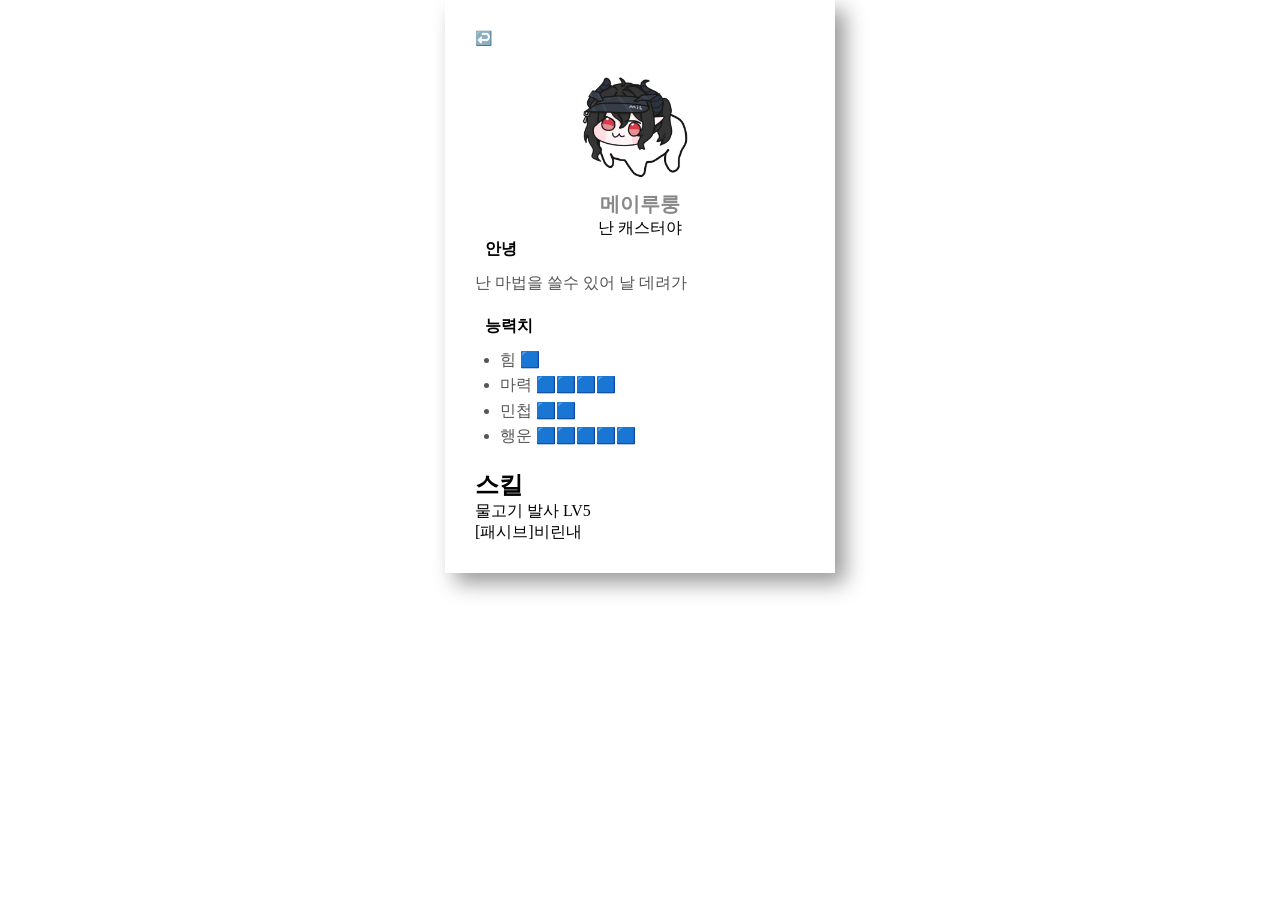
<file: detail member2.html>
<!doctype html>
<html lang="en">
    <head>
        <meta charset="UTF-8" />
        <meta name="viewport" content="width=device-width, initial-scale=1.0" />
        <title>종족값</title>
        <link rel="icon" href="img/galactic-senate-brands-solid.png" />
        <link rel="stylesheet" href="css/detail.css" />
    </head>
    <body>
        <section>
            <!-- back -->
            <a href="member2.html" class="back-btn">↩️</a>
            <!-- 상단프로필 -->
            <div class="detail-profile">
                <img src="img/메로롱.gif" alt="member1" />
                <h1>메이루룽</h1>
                <p>난 캐스터야</p>
            </div>
            <!-- 소개 -->
            <div class="detail-box">
                <h2>안녕</h2>
                <p>난 마법을 쓸수 있어 날 데려가</p>
            </div>
            <!-- 스킬 -->
            <div class="detail-box">
                <h2>능력치</h2>
                <ul>
                    <li>힘 🟦</li>
                    <li>마력 🟦🟦🟦🟦</li>
                    <li>민첩 🟦🟦</li>
                    <li>행운 🟦🟦🟦🟦🟦</li>
                </ul>
            </div>
            <!-- prjt-->
            <h2>스킬</h2>
            <p>물고기 발사 LV5</p>
            <p>[패시브]비린내</p>
        </section>
    </body>
</html>
</file>
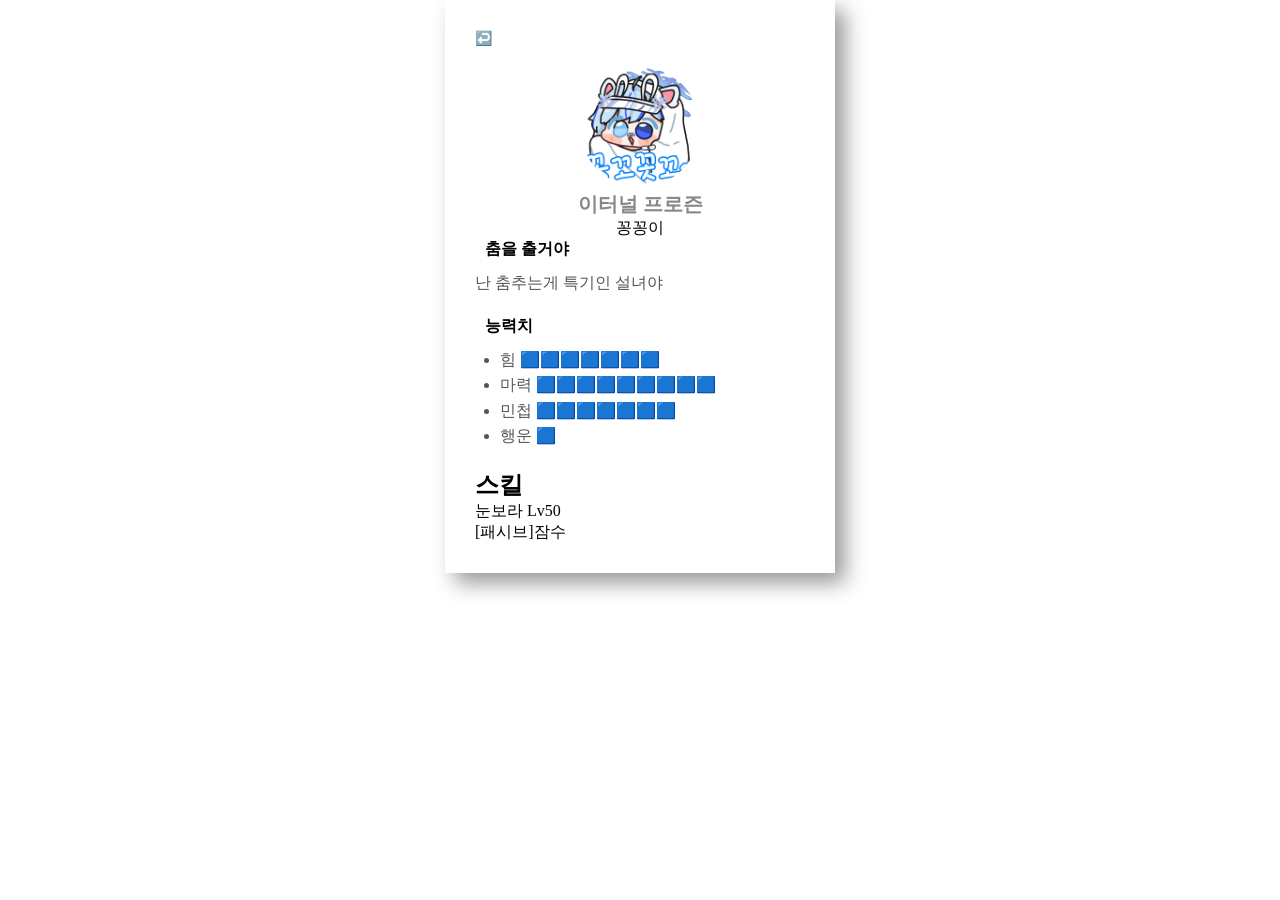
<file: detail member3.html>
<!doctype html>
<html lang="en">
    <head>
        <meta charset="UTF-8" />
        <meta name="viewport" content="width=device-width, initial-scale=1.0" />
        <title>종족값</title>
        <link rel="icon" href="img/galactic-senate-brands-solid.png" />
        <link rel="stylesheet" href="css/detail.css" />
    </head>
    <body>
        <section>
            <!-- back -->
            <a href="member3.html" class="back-btn">↩️</a>
            <!-- 상단프로필 -->
            <div class="detail-profile">
                <img src="img/꽁꼬꼿꼬x2low.gif" alt="member1" />
                <h1>이터널 프로즌</h1>
                <p>꽁꽁이</p>
            </div>
            <!-- 소개 -->
            <div class="detail-box">
                <h2>춤을 출거야</h2>
                <p>난 춤추는게 특기인 설녀야</p>
            </div>
            <!-- 스킬 -->
            <div class="detail-box">
                <h2>능력치</h2>
                <ul>
                    <li>힘 🟦🟦🟦🟦🟦🟦🟦</li>
                    <li>마력 🟦🟦🟦🟦🟦🟦🟦🟦🟦</li>
                    <li>민첩 🟦🟦🟦🟦🟦🟦🟦</li>
                    <li>행운 🟦</li>
                </ul>
            </div>
            <!-- prjt-->
            <h2>스킬</h2>
            <p>눈보라 Lv50</p>
            <p>[패시브]잠수</p>
        </section>
    </body>
</html>
</file>
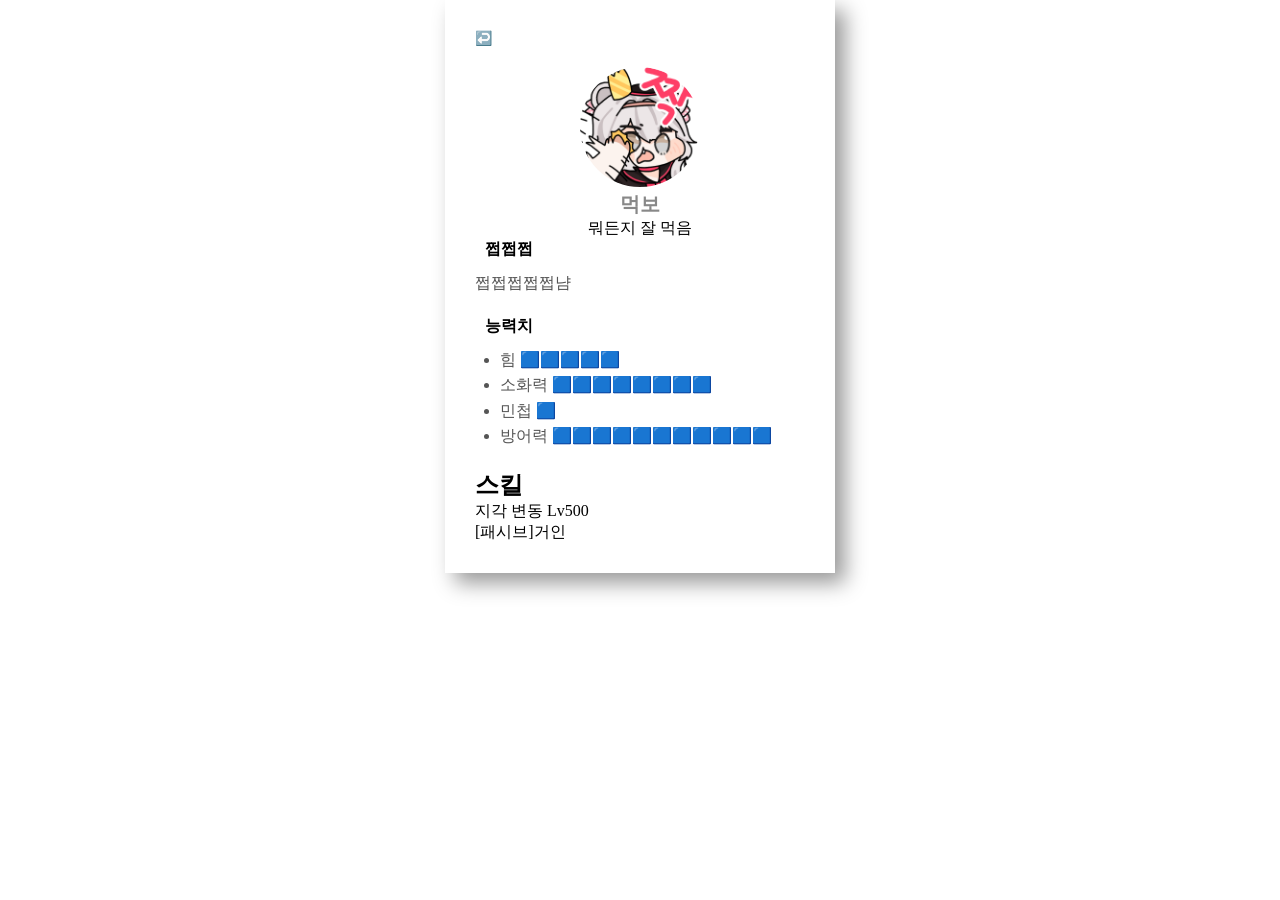
<file: detail member4.html>
<!doctype html>
<html lang="en">
    <head>
        <meta charset="UTF-8" />
        <meta name="viewport" content="width=device-width, initial-scale=1.0" />
        <title>종족값</title>
        <link rel="icon" href="img/galactic-senate-brands-solid.png" />
        <link rel="stylesheet" href="css/detail.css" />
    </head>
    <body>
        <section>
            <!-- back -->
            <a href="member4.html" class="back-btn">↩️</a>
            <!-- 상단프로필 -->
            <div class="detail-profile">
                <img src="img/하루웃.png" alt="member1" />
                <h1>먹보</h1>
                <p>뭐든지 잘 먹음</p>
            </div>
            <!-- 소개 -->
            <div class="detail-box">
                <h2>쩝쩝쩝</h2>
                <p>쩝쩝쩝쩝쩝냠</p>
            </div>
            <!-- 스킬 -->
            <div class="detail-box">
                <h2>능력치</h2>
                <ul>
                    <li>힘 🟦🟦🟦🟦🟦</li>
                    <li>소화력 🟦🟦🟦🟦🟦🟦🟦🟦</li>
                    <li>민첩 🟦</li>
                    <li>방어력 🟦🟦🟦🟦🟦🟦🟦🟦🟦🟦🟦</li>
                </ul>
            </div>
            <!-- prjt-->
            <h2>스킬</h2>
            <p>지각 변동 Lv500</p>
            <p>[패시브]거인</p>
        </section>
    </body>
</html>
</file>
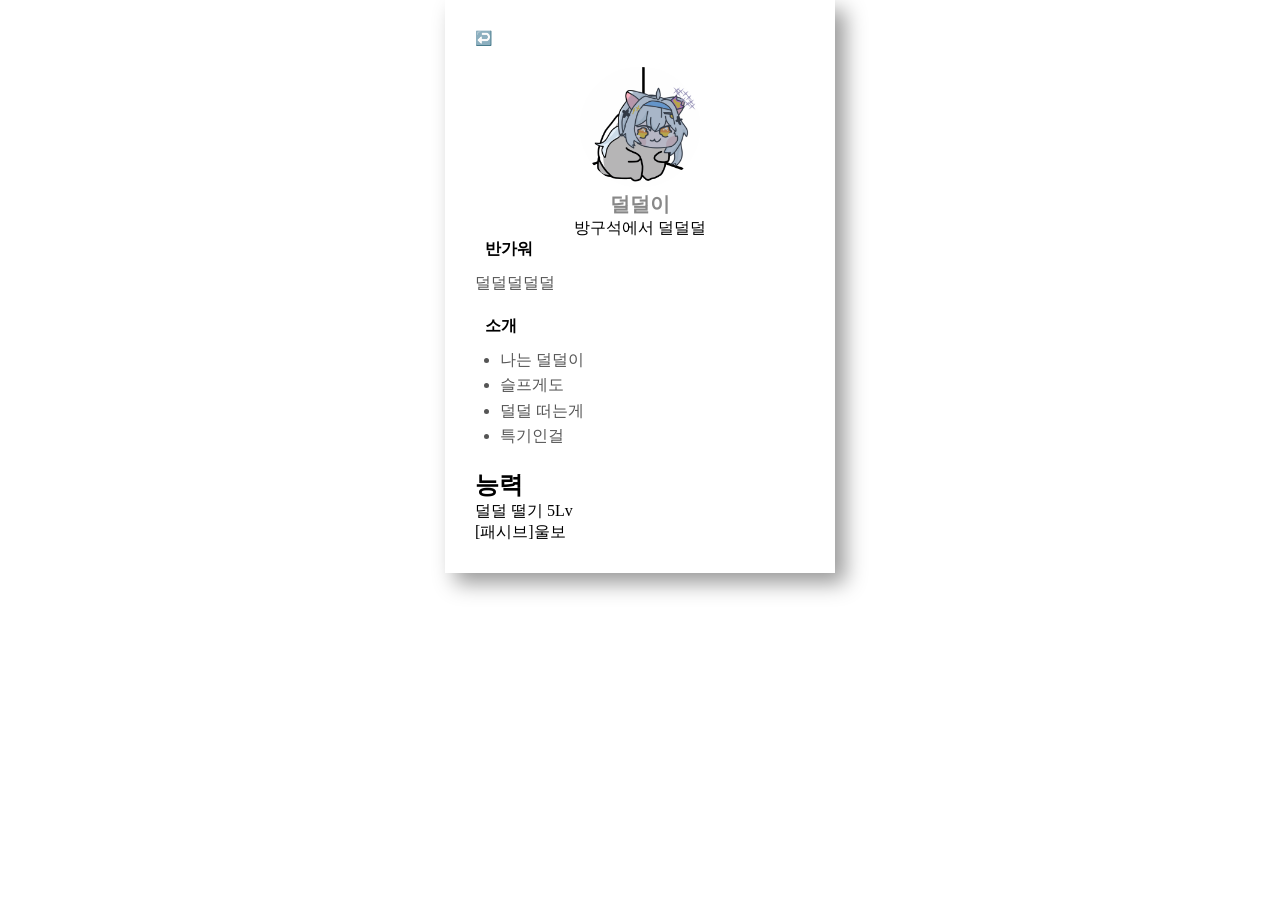
<file: detail.html>
<!doctype html>
<html lang="en">
    <head>
        <meta charset="UTF-8" />
        <meta name="viewport" content="width=device-width, initial-scale=1.0" />
        <title>종족값</title>
        <link rel="icon" href="img/galactic-senate-brands-solid.png" />
        <link rel="stylesheet" href="css/detail.css" />
    </head>
    <body>
        <section>
            <!-- back -->
            <a href="index.html" class="back-btn">↩️</a>
            <!-- 상단프로필 -->
            <div class="detail-profile">
                <img src="img/달덜덜.gif" alt="member1" />
                <h1>덜덜이</h1>
                <p>방구석에서 덜덜덜</p>
            </div>
            <!-- 소개 -->
            <div class="detail-box">
                <h2>반가워</h2>
                <p>덜덜덜덜덜</p>
            </div>
            <!-- 스킬 -->
            <div class="detail-box">
                <h2>소개</h2>
                <ul>
                    <li>나는 덜덜이</li>
                    <li>슬프게도</li>
                    <li>덜덜 떠는게</li>
                    <li>특기인걸</li>
                </ul>
            </div>
            <!-- prjt-->
            <h2>능력</h2>
            <p>덜덜 떨기 5Lv</p>
            <p>[패시브]울보</p>
        </section>
    </body>
</html>
</file>
<file: css/detail.css>
@import url("main.css");
section {
    box-shadow: 10px 10px 20px rgba(0, 0, 0, 0.404);
}
/* back */
.back-btn {
    font-size: 14px;
    color: #555;
    cursor: pointer;
    display: block;
    margin-bottom: 20px;
}
.back-btn:hover {
    text-decoration: underline;
}
/* prop */
.detail-profile {
    text-align: center;
}
.detail-profile h1 {
    font-size: 20px;
    color: #888;
}
.detail-profile img {
    width: 120px;
    border-radius: 50%;
}
/* card box */
.detail-box {
    margin-bottom: 20px;
}
.detail-box h2 {
    font-size: 16px;
    margin-bottom: 10px;
    border-left: 4px #4cf #8cf;
    padding-left: 10px;
}
ul {
    padding-left: 25px;
}
li {
    list-style: disc;
}
.detail-box p,
.detail-box li {
    font-style: 13px;
    color: #555;
    line-height: 1.6;
}
</file>
